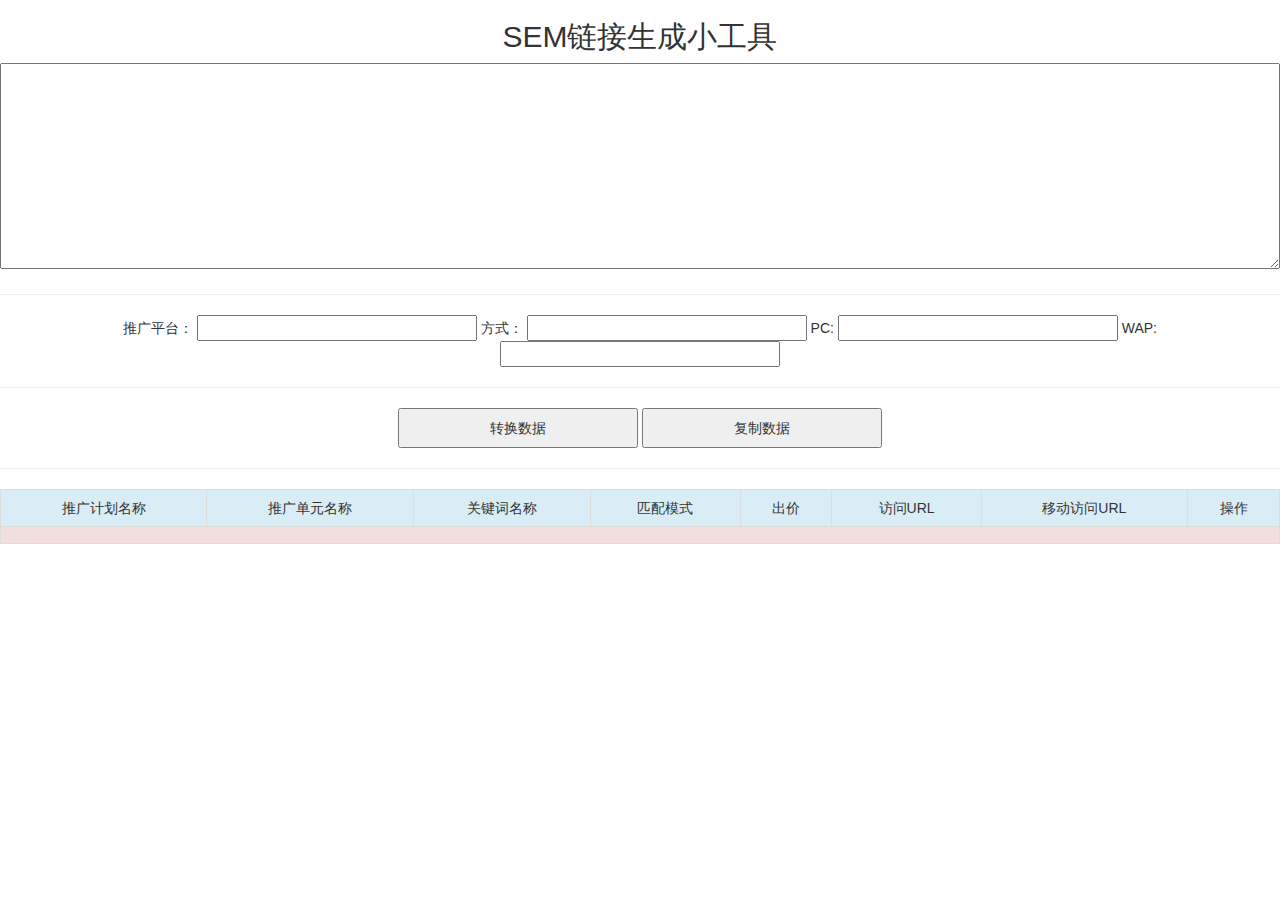
<file: SEM链接生成小工具/index.html>
﻿<!DOCTYPE html>
<html lang="en">
<head>
    <meta charset="UTF-8">
    <meta name="viewport" content="width=device-width, initial-scale=1">
    <title>SEM链接生成小工具</title>
    <link rel="stylesheet" href="css/bootstrap.css">
    <style media="screen">
        .table {
            text-align: center;
        }

        .convert, .copy {
            width: 240px;
            height: 40px;
        }

        input {
            width: 280px;
        }

        select {
            width: 100px;
        }

        .test {
            position: absolute;
            z-index: -99;
            height: 10px;
        }
    </style>

</head>
<body style="text-align: center;">
<h2>SEM链接生成小工具</h2>
<textarea rows="10" style="margin:0 auto;width: 100%;" class="content"></textarea>
<hr>
<span>推广平台：</span>
<input type="text" list="test" name="utm_source">
<datalist id="test">
    <option>baidu</option>
    <option>sogou</option>
    <option>sm</option>
    <option>360</option>
</datalist>
<span>方式：</span>
<input type="text" list="test1" name="utm_medium">
<datalist id="test1">
    <option>cpc</option>
</datalist>
<span>PC:</span>
<input type="text" name="pc" value="">
<span>WAP:</span>
<input type="text" name="wap" value="">
<hr>
<button class="convert">转换数据</button>
<button class="copy">复制数据</button>
<hr>
<textarea class="test"></textarea>
<table class="table table-bordered table-hover" id="mytable">
    <tr class="info">
        <td>推广计划名称</td>
        <td>推广单元名称</td>
        <td>关键词名称</td>
        <td>匹配模式</td>
        <td>出价</td>


        <td>访问URL</td>
        <td>移动访问URL</td>
        <td>操作</td>
    </tr>
    <tr>
        <td colspan="8" class="danger">
            <button style="width: 0px;position:absolute;z-index:-9" class="btn-add"></button>
        </td>
    </tr>
</table>

</div>
<script src="js/jquery.min.js"></script>
<script src="js/bootstrap.min.js"></script>
<script src="js/table.js"></script>
<script type="text/javascript">

    localStorage.removeItem('tableList');

    $(function () {

        $(".convert").click(function () {
            var flag = true;
            $("input").each(function (index) {

                if (index == 3) {
                    alert(1);
                } else {
                    if ($(this).val() == "") {
                        alert("【" + $(this).prev().text() + "】 不能为空！！！");
                        flag = false;
                        return false;
                    }
                }
            })

            if (!flag) {
                return false;
            }
            // console.dir($("input"));
            localStorage.removeItem('tableList');
            var utm_source = $("[name='utm_source']").val();
            var utm_medium = $("[name='utm_medium']").val();
            var pc = $("[name='pc']").val();
            var wap = $("[name='wap']").val();
            pc.match(/=/) ? pc += "&" : (pc.match(/\?/) ? pc : pc += "?");
            wap.match(/=/) ? wap += "&" : (wap.match(/\?/) ? wap : wap += "?");

            trs = $(".content").val().split("\n");

            new_tds = [];
            new_trs = [];

            for (var i = 0; i < trs.length; i++) {

                td = trs[i].split("\t");
                td = td.slice(0, 5);
                // console.dir(td);
                if (td[0] !== "") {
                    if (td.length < 5) {
                        alert("请检查输入数据列数！！！");
                        return false;
                    }
                }


                function checkurl(str) {
                    return str.match(/http|www/);

                }

                if (td.some(checkurl)) {
                    alert("输入数据不能通过转换！！！请检查输入数据是否正确！");
                    return false;
                }

                pc_url = pc + "utm_source=" + utm_source + "&utm_medium=" + utm_medium + "&utm_term=" + td[0] + "&utm_content=" + td[1] + "&utm_campaign=" + td[2];
                wap_url = wap + "utm_source=" + utm_source + "&utm_medium=" + utm_medium + "&utm_term=" + td[0] + "&utm_content=" + td[1] + "&utm_campaign=" + td[2];
                // alert(pc_url);
                if (td[0] !== "") {
                    td.push(pc_url);
                    td.push(wap_url);
                    new_tds.push(td);
                    $(".btn-add").trigger("click");
                }
            }
            $("[index]").each(function (j) {

                $(this).children().each(function (k) {
                    $(this).html(new_tds[j][k]);
                })
                $("input[name='wap']").val() == "" ? ($("td[data-role='wap_url']").html("")) : "";
            })

            back_str = "";
            back_arr = [];
            for (m = 0; m < new_tds.length; m++) {
                back_arr[m] = new_tds[m].join("\t");
                back_str += new_tds[m].join("\t") + "\n";

            }
            // console.dir(encodeURI(back_str));
            localStorage.tableList = JSON.stringify(new_tds);
        })

        $('table').on('click', '.del', function () {
            $(this).parent().parent().remove();
        })

        function getTableContent() {
            var new_string = "";
            var data = [];
            for (var o = 0; o < $("[index]").size(); o++) {
                $("[index=" + o + "]").children().filter("[contenteditable]").each(function () {

                    if ($(this).index() == 5 || $(this).index() == 6) {
                        if ($("input[name='wap']").val() == "" && $(this).index() == 6) {
                            alert(2)
                        } else {
                            new_string += encodeURI($(this).html()) + "\t";
                        }
                    } else {

                        new_string += $(this).html() + "\t";
                    }

                })
                new_string += "++++++++++++++\n";
            }
            return new_string;
        }

        $(".copy").click(function () {
            // console.dir(getTableContent());
            $(".test").val(getTableContent().replace(/&amp;/g, "&"));
            $(".test").trigger("click");

        })
        $(".test").click(function () {
            $(this).select();
            document.execCommand("copy");

        })
    })
</script>
</body>
</html>
</file>
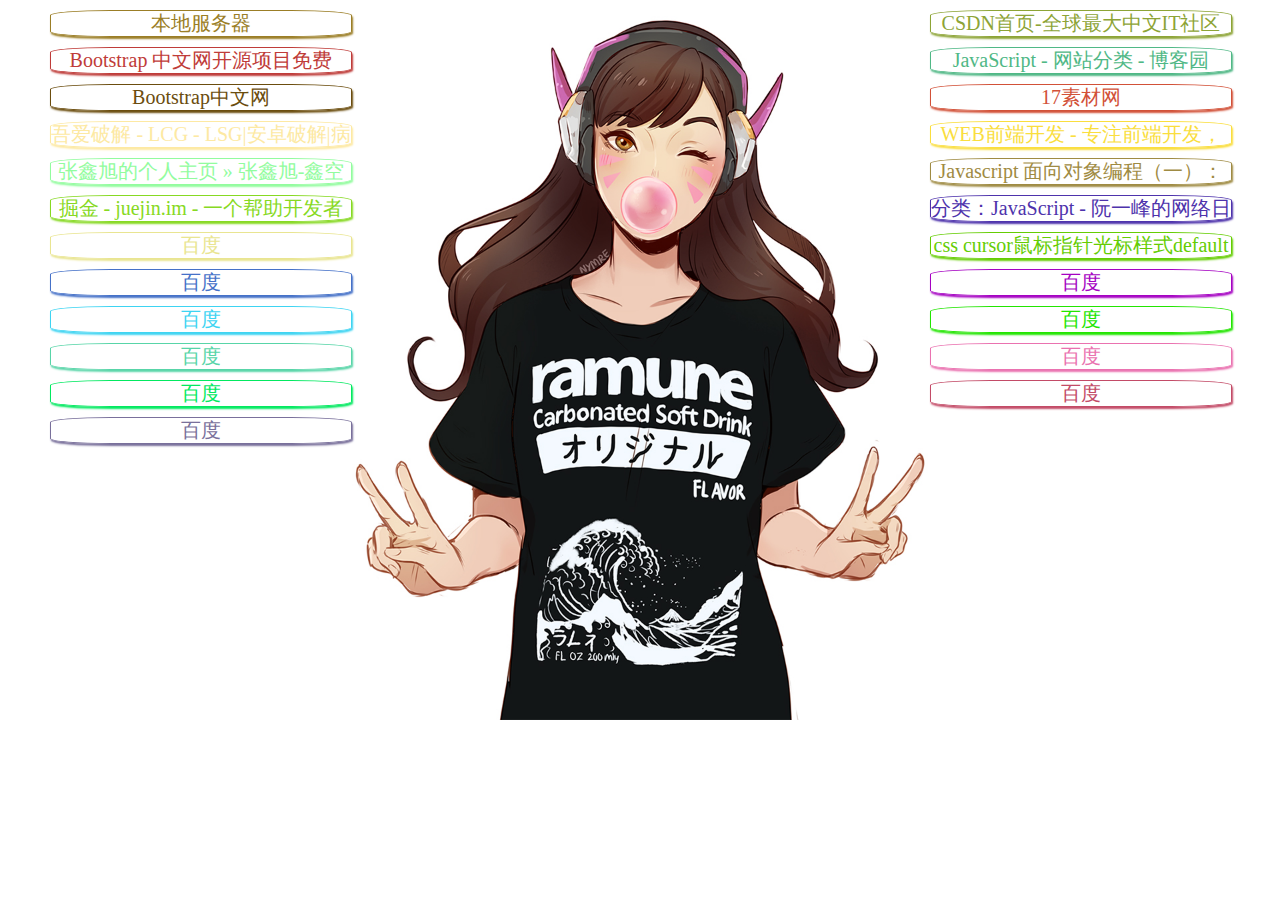
<file: 书签/index.html>
<!DOCTYPE html>
<html>
	<head>
		<meta charset="utf-8" />
		<title>网站书签</title>
		<link rel="stylesheet" type="text/css" href="css/new_file.css"/>
		<script src="js/new_file.js" type="text/javascript" charset="utf-8"></script>
	</head>
	<body>
		<div id="">
			<ul id="one">
				<li><a target="_blank" href="http://localhost/">本地服务器</a></li>
				<li><a target="_blank" href="http://www.bootcdn.cn/">Bootstrap 中文网开源项目免费</a></li>
				<li><a target="_blank" href="http://www.bootcss.com/">Bootstrap中文网</a></li>
				<li><a target="_blank" href="https://www.52pojie.cn/">吾爱破解 - LCG - LSG|安卓破解|病毒分析|破解软件|www.52pojie.cn </a></li>
				<li><a target="_blank" href="http://www.zhangxinxu.com/">张鑫旭的个人主页 » 张鑫旭-鑫空间-鑫生活</a></li>
				<li><a target="_blank" href="https://juejin.im/">掘金 - juejin.im - 一个帮助开发者成长的社区</a></li>
				<li><a target="_blank" href="https://www.baidu.com">百度</a></li>
				<li><a target="_blank" href="https://www.baidu.com">百度</a></li>
				<li><a target="_blank" href="https://www.baidu.com">百度</a></li>
				<li><a target="_blank" href="https://www.baidu.com">百度</a></li>
				<li><a target="_blank" href="https://www.baidu.com">百度</a></li>
				<li><a target="_blank" href="https://www.baidu.com">百度</a></li>
			</ul>
			<ul id="two">
				<li><a target="_blank" href="http://feed.csdn.net/">CSDN首页-全球最大中文IT社区</a></li>
				<li><a target="_blank" href="https://www.cnblogs.com/cate/javascript/">JavaScript - 网站分类 - 博客园</a></li>
				<li><a target="_blank" href="http://www.17sucai.com/">17素材网</a></li>
				<li><a target="_blank" href="http://www.css88.com/">  WEB前端开发 - 专注前端开发，关注用户体验-专注前端开发，关注用户体验</a></li>
				<li><a target="_blank" href="http://www.ruanyifeng.com/blog/2010/05/object-oriented_javascript_encapsulation.html">Javascript 面向对象编程（一）：封装 - 阮一峰的网络日志</a></li>
				<li><a target="_blank" href="http://www.ruanyifeng.com/blog/javascript/">分类：JavaScript - 阮一峰的网络日志</a></li>
				<li><a target="_blank" href="http://www.divcss5.com/rumen/r427.shtml">css cursor鼠标指针光标样式default pointer hand url - DIVCSS5</a></li>
				<li><a target="_blank" href="https://www.baidu.com">百度</a></li>
				<li><a target="_blank" href="https://www.baidu.com">百度</a></li>
				<li><a target="_blank" href="https://www.baidu.com">百度</a></li>
				<li><a target="_blank" href="https://www.baidu.com">百度</a></li>

			</ul>
		</div>
	</body>
</html>
</file>
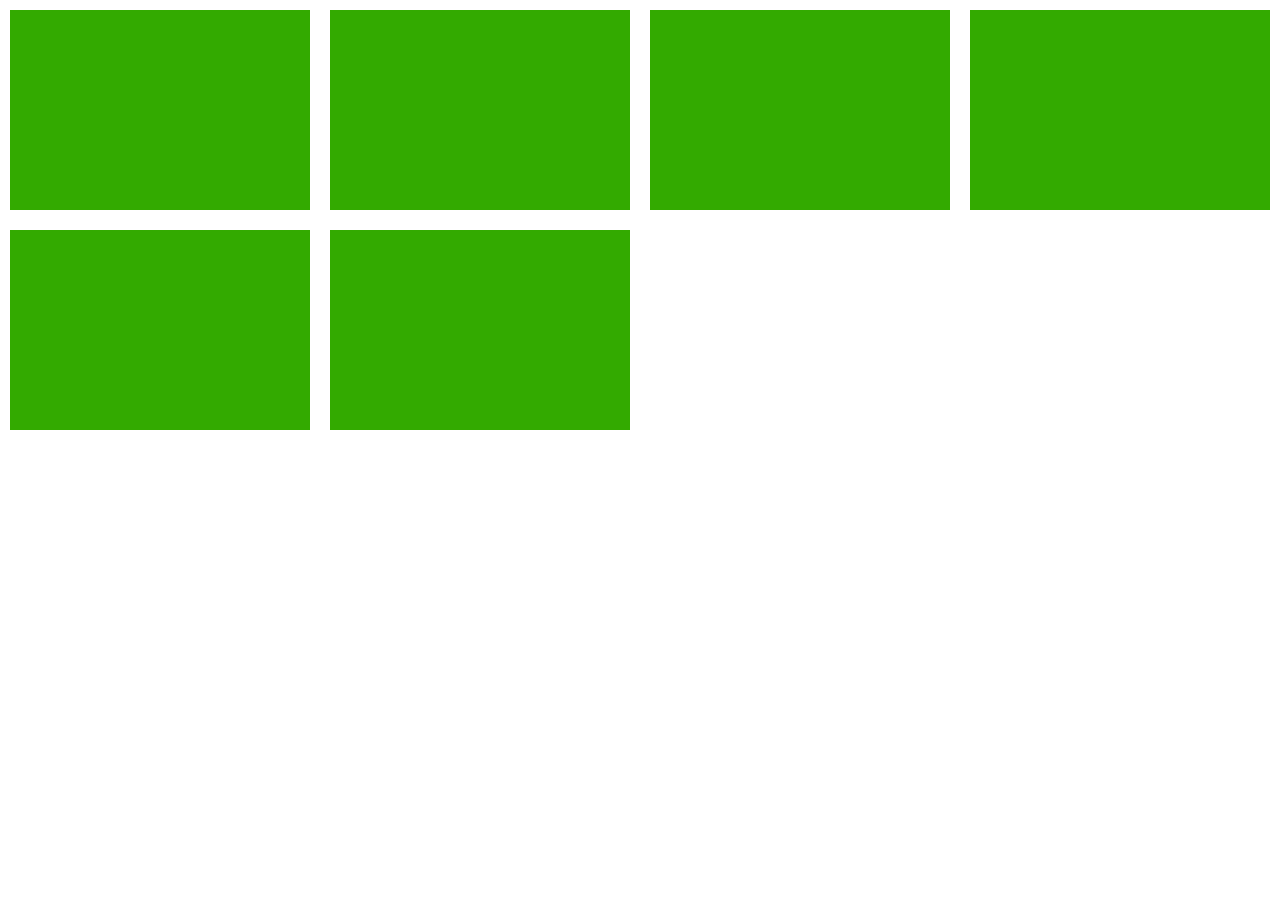
<file: 鼠标移入方向特效/index.html>
<!doctype html>
<html lang="zh-CN">
<head>
    <meta charset="UTF-8">
    <meta name="viewport"
          content="width=device-width, user-scalable=no, initial-scale=1.0, maximum-scale=1.0, minimum-scale=1.0">
    <meta http-equiv="X-UA-Compatible" content="ie=edge">
    <script src="jquery.min.js"></script>
    <title>Title</title>
    <style>
        html, body {
            margin: 0;
            padding: 0;
        }

        .wrap {
            width: 300px;
            height: 200px;
            background: #33aa00;
            position: relative;
            overflow: hidden;
            margin: 10px;
            float: left;
        }

        .mask {
            width: 300px;
            height: 200px;
            background: blue;
            position: absolute;
            top: -300px;
        }
    </style>
</head>
<body>
<div class="wrap">
    <div class="mask"></div>
</div>
<div class="wrap">
    <div class="mask"></div>
</div>
<div class="wrap">
    <div class="mask"></div>
</div>
<div class="wrap">
    <div class="mask"></div>
</div>
<div class="wrap">
    <div class="mask"></div>
</div>
<div class="wrap">
    <div class="mask"></div>
</div>
</body>
<script>
    $(".wrap").bind("mouseenter mouseleave",
        function (e) {
//得到容器的宽度
            var w = $(this).width();
//得到容器的高度
            var h = $(this).height();
            var x = (e.pageX - this.offsetLeft - (w / 2)) * (w > h ? (h / w) : 1);
            var y = (e.pageY - this.offsetTop - (h / 2)) * (h > w ? (w / h) : 1);
            var direction = Math.round((((Math.atan2(y, x) * (180 / Math.PI)) + 180) / 90) + 3) % 4;
            var eventType = e.type;
//我们定义子容器起始的坐标
            var startX = 0;
            var startY = 0;
            switch (direction) {
//当从上方进入时
                case 0:
                    startX = 0  //横坐标起始为0,即子容器的left值为0
                    startY = h * -1;
                    ; //而高度等于负的容器高度,即子容器的top为-h
                    break;
//右
                case 1:
                    startX = w; //子容器的left值即为父容器的宽度
                    startY = 0; //子容器的top值为0
                    break;
//下
                case 2:
                    startX = 0; //子容器的left值即为0
                    startY = h; //子容器的top值即为父容器的高度
                    break;
//左
                case 3:
                    startX = w * -1; //子容器的left值即为父容器的宽度负数
                    startY = 0; //子容器的top值即为0
                    break;
            }
            if (e.type == 'mouseenter') {
//当鼠标进入时，先将子容器位置重置于startX, startY, 然后通过animate函数实现动画转变
                $(this).children(".mask").css({'left': startX, 'top': startY}).stop().animate({'left': 0, top: 0}, 300);
            } else {
//当鼠标离开时,子容器从当前位置退出
                $(this).children(".mask").stop().animate({'left': startX, 'top': startY}, 300);
            }



        });
</script>
</html>
</file>
<file: 书签/css/new_file.css>
*{
	margin: 0;
	padding: 0;
	list-style: none;
	text-decoration: none;
}
body{
	background:url(../img/590abd5fa8fd1.jpg) no-repeat 0 0;
	background-size:cover;
}
li{
	border: 1px solid #ccc;
	box-shadow: 1px 2px 2px #f0f;
	font-size: 20px;
	width: 100%;
	text-align: center;
	margin-top: 10px;
	margin-bottom: 10px;
	height: 25px;
	line-height: 25px;
	border-radius: 20%;
	overflow: hidden;
	cursor: url(../img/S1.cur) , auto;
}
a{
	display: block;
	width: 100%;
	overflow: hidden;
	cursor: url(../img/S1.cur) , auto;
}
#one{
	float: left;
	margin-left: 50px;
	width: 300px;
}
#two{
	float: right;
	margin-right: 50px;
	width: 300px;
}
</file>
